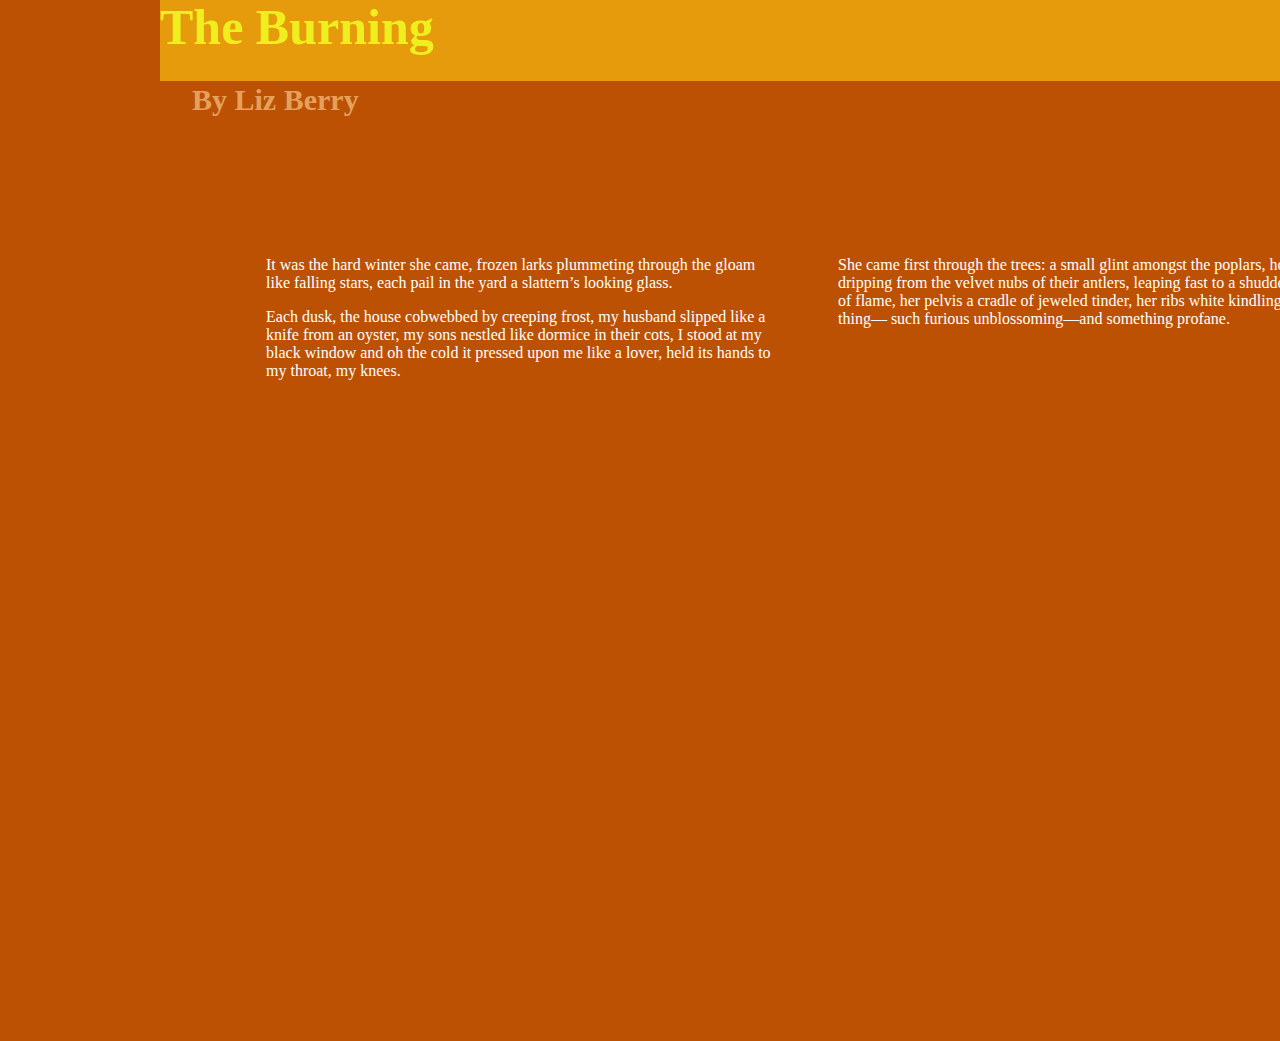
<file: index.html>
<!DOCTYPE html>
<html lang="en">
<head>
    <meta charset="UTF-8">
    <meta name="viewport" content="width=device-width, initial-scale=1.0">
    <title>Document</title>
    <link rel="stylesheet" href="style.css">
</head>
<body>
   <h1 class="title">The Burning</h1>
   <h2 class="author">By Liz Berry</h2>
   <div class="poem">
       <div class="stanza_1">
           <p>It was the hard winter she came,
            frozen larks plummeting through the gloam like falling stars,
            each pail in the yard a slattern’s looking glass.  
            </p>
            
            <p>Each dusk, the house cobwebbed by creeping frost,
                my husband slipped like a knife from an oyster,
                my sons nestled like dormice in their cots,
                I stood at my black window and oh
                the cold it pressed upon me like a lover,
                held its hands to my throat, my knees.   
            </p>
       </div>
        
        <div class="stanza_2">
            <p>She came first through the trees:
                a small glint amongst the poplars,
                hoarfrost dripping from the velvet nubs of their antlers,
                leaping fast to a shuddering pillar of flame,
                her pelvis a cradle of jeweled tinder,
                her ribs white kindling. A holy thing—
                such furious unblossoming—and something profane.
            </p>
        </div>
        
        <div class="stanza_3">

            <p>I pressed my eye to the glass, the crackling dark,
                saw her heart catch light,
                blackbirds flap frantic from the forks of trees—
                    —woke shivering, sweat between my breasts,
                my tongue in my teeth.
            </p>

            <p>Every night then she came
                in the stolen hours between caring and dream,
                the children vanished, the drudging chaos of day
                put to sleep.
            </p>
        </div>
       
        <div class="stanza_4">
                
            <p>I have no words to tell of the shapes she scorched,
                the frozen lock, the copper key,
                but that heat licked me raw as a wild love,
                cracked the ice on my ribs and tossed in a flare.
            </p>
       </div>
    
   <div class="stanza_5">
        <p>All my life I have been a good woman,
        compliant, neat, my children’s snow boots polished,
        each snowflake of ash swept clean from my step.
        I’ve worn obedience like a uniform,
        the hoof of the iron cooling in my grate.
        Yet I riled in the witching hour, tongue glittering.
        </p>
    </div>
        
    <div class="stanza_6">
        <p>My darling, I whispered to my own dry bones,
        for what do you burn?
        </p>
    </div>
    
    <div class="stanza_7">
        <p>Three moons she has been absent,
            though I wait at my window, the chill persisting, presaging snow,
            and my longing rises hopeless as the carp in the pool.
        </p>
    </div>
    
    
    <div class="stanza_8">
        <p>
            I don’t know where she is living
            or if she lives at all—
            with women nursing in fevered sheets
            or scrubbing floors until their knuckles ignite?
        </p>
       
        <p>
            But by dark, when my sons sail the black cut
            of sleep, and frost lays its terrible lace
            upon the grass, when I am alone with my fretting,
        </p>
    </div>
        <div class="stanza_9">
            <p>
                with my dreams like black pearls in the clam of my mouth,
                I press my fists to that tenderest wound—my soul—
                and Christ how I burn.
            </p>
        </div>
        

            
             
            <div class="fact">
                <p> Appeared in the February 2020 issue of Poetry Foundation Magazine</p>
            </div>
   
             
        

</div>








</body>
</html>
</file>
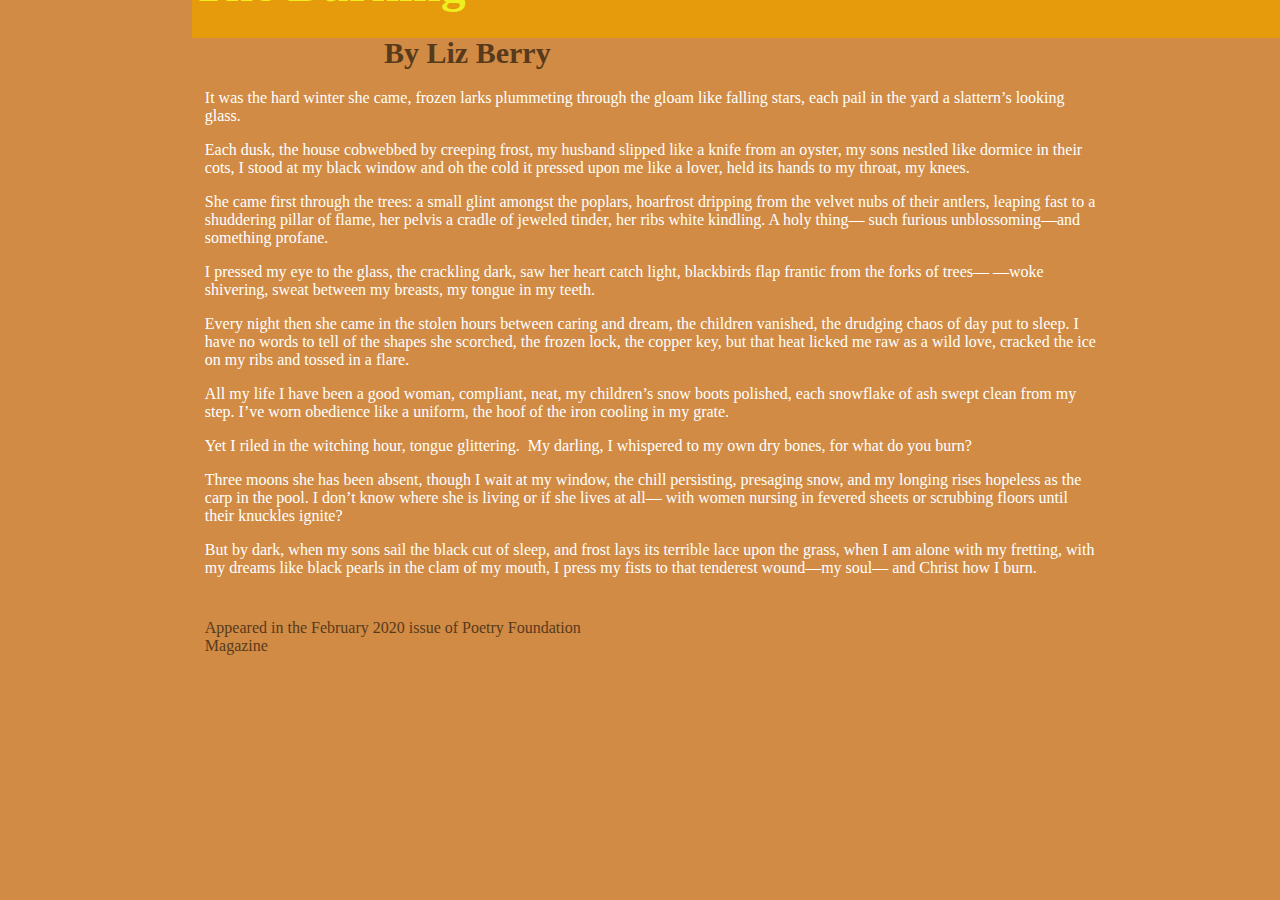
<file: ipad.html>
<!DOCTYPE html>
<head>
    <meta charset="UTF-8">
    <meta name="viewport" content="width=device-width, initial-scale=1.0">
    <title>Document</title>
    <link rel="stylesheet" href="ipad.css">
</head>
<body>
   <h1 class="title">The Burning</h1>
   <h2 class="author">By Liz Berry</h2>
   <div class="poem">
       <div class="stanza-1">
        <p>
            It was the hard winter she came,
frozen larks plummeting through the gloam like falling stars,
each pail in the yard a slattern’s looking glass.

        </p>
     

      
           <p>
            Each dusk, the house cobwebbed by creeping frost,
            my husband slipped like a knife from an oyster,
            my sons nestled like dormice in their cots,
            I stood at my black window and oh
            the cold it pressed upon me like a lover,
            held its hands to my throat, my knees.
            
           </p>
       

       
           <p>
            She came first through the trees:
            a small glint amongst the poplars,
            hoarfrost dripping from the velvet nubs of their antlers,
            leaping fast to a shuddering pillar of flame,
            her pelvis a cradle of jeweled tinder,
            her ribs white kindling. A holy thing—
            such furious unblossoming—and something profane.   
           </p>
        

        
            <p>
                I pressed my eye to the glass, the crackling dark,
saw her heart catch light,
blackbirds flap frantic from the forks of trees—
    —woke shivering, sweat between my breasts,
my tongue in my teeth.
            </p>
    
            <p>
                Every night then she came
in the stolen hours between caring and dream,
the children vanished, the drudging chaos of day
put to sleep.
I have no words to tell of the shapes she scorched,
the frozen lock, the copper key,
but that heat licked me raw as a wild love,
cracked the ice on my ribs and tossed in a flare.

            </p>
   
            <p>
                All my life I have been a good woman,
compliant, neat, my children’s snow boots polished,
each snowflake of ash swept clean from my step.
I’ve worn obedience like a uniform,
the hoof of the iron cooling in my grate.

            </p>
       
            <p>
                Yet I riled in the witching hour, tongue glittering. 
My darling, I whispered to my own dry bones,
for what do you burn?
            </p>
       
            <p>
                Three moons she has been absent,
though I wait at my window, the chill persisting, presaging snow,
and my longing rises hopeless as the carp in the pool.
I don’t know where she is living
or if she lives at all—
with women nursing in fevered sheets
or scrubbing floors until their knuckles ignite?

            </p>
       
            <p>
                But by dark, when my sons sail the black cut
                of sleep, and frost lays its terrible lace
                upon the grass, when I am alone with my fretting,
                with my dreams like black pearls in the clam of my mouth,
                I press my fists to that tenderest wound—my soul—
                and Christ how I burn.                 
            </p>
        
  
        <div class="fact">
            <p>
Appeared in the February 2020 issue of Poetry Foundation Magazine
            </p>
        </div>
  </div>


    </div>
</body>
</file>
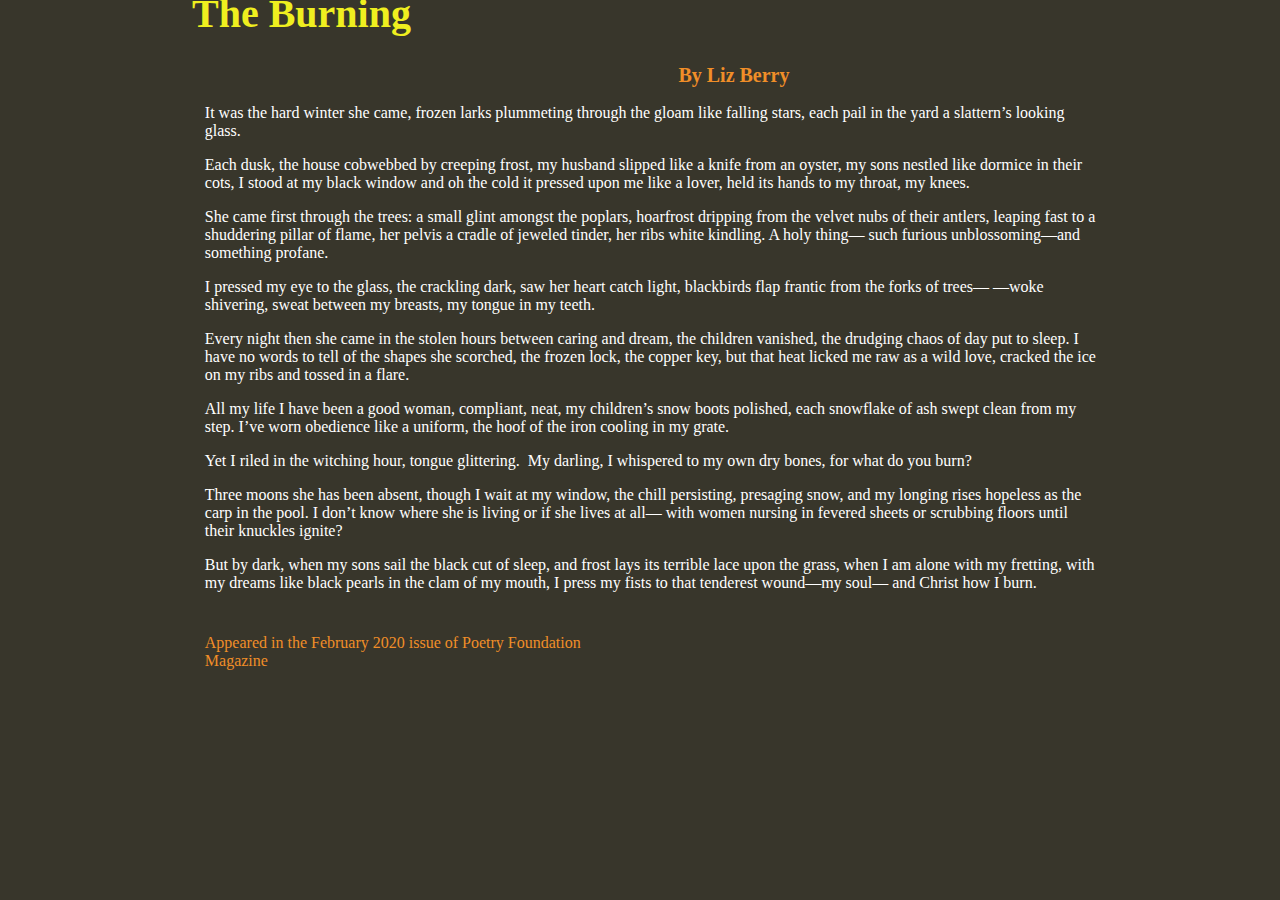
<file: iphone.html>
<!DOCTYPE html>
<head>
    <meta charset="UTF-8">
    <meta name="viewport" content="width=device-width, initial-scale=1.0">
    <title>Document</title>
    <link rel="stylesheet" href="iphone.css">
</head>
<body>
   <h1 class="title">The Burning</h1>
   <h2 class="author">By Liz Berry</h2>
   <div class="poem">
       <div class="stanza-1">
        <p>
            It was the hard winter she came,
frozen larks plummeting through the gloam like falling stars,
each pail in the yard a slattern’s looking glass.

        </p>
     

      
           <p>
            Each dusk, the house cobwebbed by creeping frost,
            my husband slipped like a knife from an oyster,
            my sons nestled like dormice in their cots,
            I stood at my black window and oh
            the cold it pressed upon me like a lover,
            held its hands to my throat, my knees.
            
           </p>
       

       
           <p>
            She came first through the trees:
            a small glint amongst the poplars,
            hoarfrost dripping from the velvet nubs of their antlers,
            leaping fast to a shuddering pillar of flame,
            her pelvis a cradle of jeweled tinder,
            her ribs white kindling. A holy thing—
            such furious unblossoming—and something profane.   
           </p>
        

        
            <p>
                I pressed my eye to the glass, the crackling dark,
saw her heart catch light,
blackbirds flap frantic from the forks of trees—
    —woke shivering, sweat between my breasts,
my tongue in my teeth.
            </p>
    
            <p>
                Every night then she came
in the stolen hours between caring and dream,
the children vanished, the drudging chaos of day
put to sleep.
I have no words to tell of the shapes she scorched,
the frozen lock, the copper key,
but that heat licked me raw as a wild love,
cracked the ice on my ribs and tossed in a flare.

            </p>
   
            <p>
                All my life I have been a good woman,
compliant, neat, my children’s snow boots polished,
each snowflake of ash swept clean from my step.
I’ve worn obedience like a uniform,
the hoof of the iron cooling in my grate.

            </p>
       
            <p>
                Yet I riled in the witching hour, tongue glittering. 
My darling, I whispered to my own dry bones,
for what do you burn?
            </p>
       
            <p>
                Three moons she has been absent,
though I wait at my window, the chill persisting, presaging snow,
and my longing rises hopeless as the carp in the pool.
I don’t know where she is living
or if she lives at all—
with women nursing in fevered sheets
or scrubbing floors until their knuckles ignite?

            </p>
       
            <p>
                But by dark, when my sons sail the black cut
                of sleep, and frost lays its terrible lace
                upon the grass, when I am alone with my fretting,
                with my dreams like black pearls in the clam of my mouth,
                I press my fists to that tenderest wound—my soul—
                and Christ how I burn.                 
            </p>
        
  
        <div class="fact">
            <p>
Appeared in the February 2020 issue of Poetry Foundation Magazine
            </p>
        </div>
  </div>


    </div>
</body>
</file>
<file: style.css>
body {
    font-family: STIXIntegralsD;
    background-color: #BC5104;
    margin: 0;
    padding: 0;
}



.title {
    background-color: #E69B0C;
    font-size: 50px;
    line-height: 12vh;
    margin: 0;
    padding: 0;
    color: #EFEF1F;
    margin-top: -27px;
    margin-left: 12.5vw;
    width: 500vw;
}

.author {
    background-color: BC5104;
    font-size: 30px;
    line-height: 9vh;
    margin: 0;
    padding: 0;
    color: #E5A15C;
    margin-left: 15vw;
    margin-top: -22px;
}

.poem {
    width: 60vw;
    margin: auto;
  
    display: grid;
    grid-template-columns: 5fr 5fr 5fr 5fr 5fr 5fr 5fr 5fr 5fr 5fr;
    grid-gap: 40px;
}

.stanza_1 {
    background-color: BC5104 ;
    height: 86vh;
    padding-right: 10px;
    padding-left: 10px;
    width: 40vw;
    padding-top: 100px;
    color: white;
}

.stanza_2 {
    background-color: BC5104 ;
    height: 86vh;
    padding-right: 10px;
    padding-left: 10px;
    width: 40vw;
    padding-top: 100px;
    color: white;
}

.stanza_3 {
    background-color: BC5104 ;
    height: 86vh;
    padding-right: 10px;
    padding-left: 10px;
    width: 40vw;
    padding-top: 100px;
    color: white;
}

.stanza_4 {
    background-color: BC5104 ;
    height: 86vh;
    padding-right: 10px;
    padding-left: 10px;
    width: 40vw;
    padding-top: 100px;
    color: white;
}

.stanza_5 {
    background-color: BC5104 ;
    height: 86vh;
    padding-right: 10px;
    padding-left: 10px;
    width: 40vw;
    padding-top: 100px;
    color: white;
}

.stanza_6 {
    background-color: BC5104 ;
    height: 86vh;
    padding-right: 10px;
    padding-left: 10px;
    width: 40vw;
    padding-top: 100px;
    color: white;
}

.stanza_7 {
    background-color: BC5104 ;
    height: 86vh;
    padding-right: 10px;
    padding-left: 10px;
    width: 40vw;
    padding-top: 100px;
    color: white;
}

.stanza_8 {
    background-color: BC5104 ;
    height: 86vh;
    padding-right: 10px;
    padding-left: 10px;
    width: 40vw;
    padding-top: 100px;
    color: white;
}

.stanza_9 {
    background-color: BC5104 ;
    height: 86vh;
    padding-right: 10px;
    padding-left: 10px;
    width: 40vw;
    padding-top: 100px;
    color: white;
}



.fact {
    background-color: BC5104 ;
    height: 86vh;
    padding-right: 10px;
    padding-left: 10px;
    width: 40vw;
    padding-top: 100px;
    color: white;
}

@media screen and (max-width: 767px) {
    body {
      background-color: red;
    }
  }

  @media screen and (max-width: 600px) {
    body {
      background-color: darkred;
    }
  }
</file>
<file: ipad.css>
body {
    font-family: STIXIntegralsD;
    background-color: #D18B44;
    margin: 0;
    padding: 0;
}

.title {
    background-color: #E69B0C;
    font-size: 50px;
    line-height: 12vh;
    color: #EFEF1F;
    margin-top: -70px;
    margin-left: 15vw;
}

.author {
    background-color: BC5104;
    font-size: 30px;
    line-height: 9vh;
    color: #573A1C;
    margin-left: 30vw;
    margin-top: -60px;
}

.poem {
    width: 40vw;
    margin: auto;
  
    display: grid;
    grid-template-columns: 1fr;
    grid-gap: 60px;
}

.stanza-1 {
    background-color: BC5104 ;
    width: 70vw;
    padding-top: 100px;
    color: white;
    margin-top: -16vh;
    margin-left: -14vw;
}

.fact {
    background-color: BC5104 ;
    width: 30vw;
    padding-top: 100px;
    color: #573A1C;
    margin-top: -10vh;
    margin-left: 0;
}
</file>
<file: iphone.css>
body {
    font-family: STIXIntegralsD;
    background-color: #38362B;
    margin: 0;
    padding: 0;
}

.title {
    background-color: #38362B;
    font-size: 40px;
    line-height: 12vh;
    color: #EFEF1F;
    margin-top: -10vh;
    margin-left: 15vw;
    padding-top: 50px;
}

.author {
    background-color: BC5104;
    font-size: 20px;
    line-height: 9vh;
    color: #F08E28;
    margin-left: 53vw;
    margin-top: -60px;
}

.poem {
    width: 40vw;
    margin: auto;
  
    display: grid;
    grid-template-columns: 1fr;
    grid-gap: 60px;
}

.stanza-1 {
    background-color: BC5104 ;
    width: 70vw;
    padding-top: 100px;
    color: white;
    margin-top: -16vh;
    margin-left: -14vw;
}

.fact {
    background-color: BC5104 ;
    width: 30vw;
    padding-top: 100px;
    color: #F08E28;
    margin-top: -10vh;
    margin-left: 0;
}
</file>
